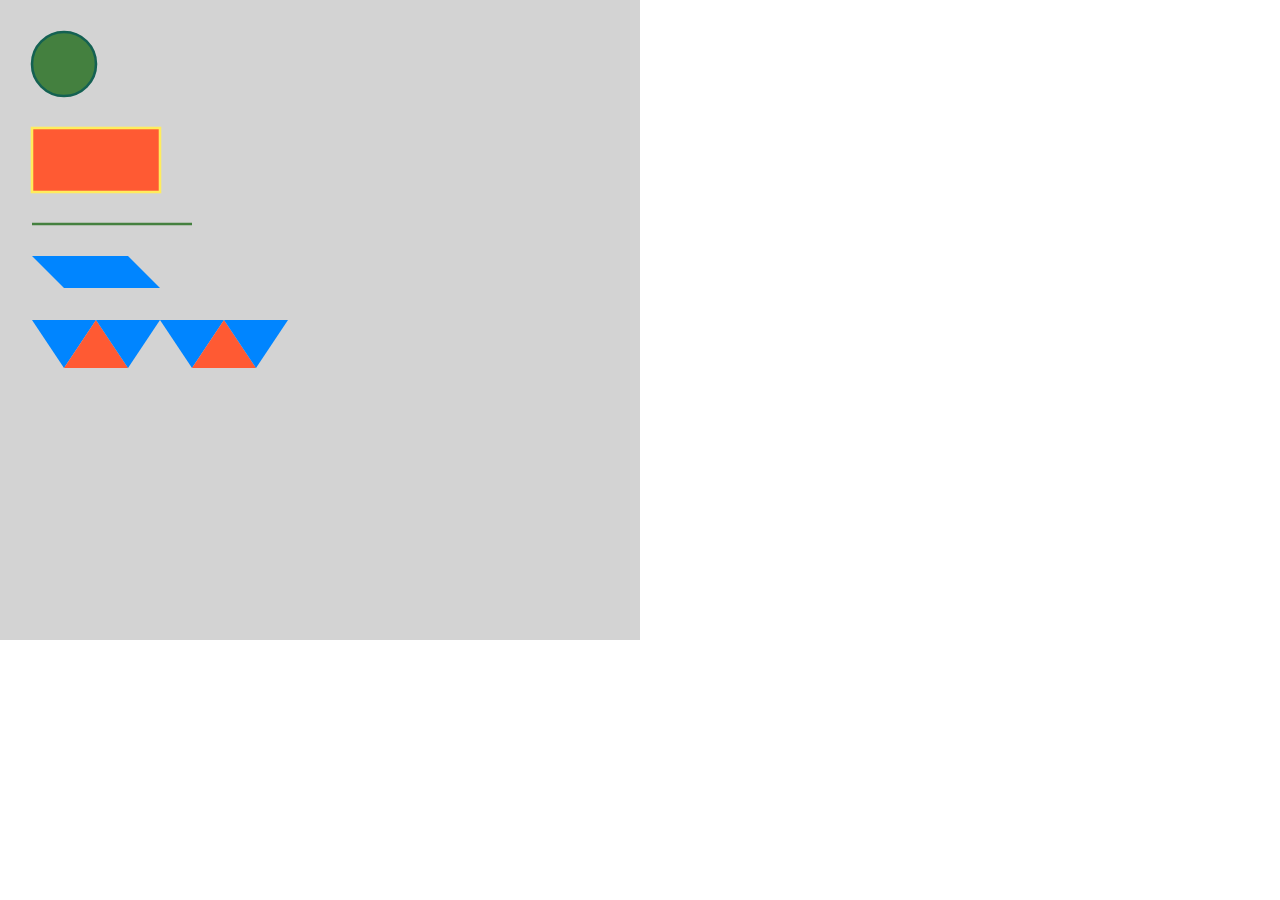
<file: 5_svg_formen/index.html>
<!DOCTYPE html>
<html lang="de">

<head>
  <meta charset="UTF-8">
  <title>SVG-Grundlagen</title>
</head>

<body>
  <style>
    * {
      margin: 0;
      padding: 0;
    }

    .svg-container {
      width: 50vw;
      height: 50vw;
    }

    svg {
      background-color: lightgray;
    }
  </style>

  <!-- 
    
  ## Responsive SVG
  Die viewBox ist das Herzstück von SVG. Sie hebt die starrre 1:1 Kopplung zwischen Pixeln und Einheiten auf und macht die Grafik responsive.

  Sie definiert den internen Koordinatenraum. Wie ein Kamera-Objektiv, das bestimmt, welchen Ausschnitt der Zeichnung gezeigt wird.
    
  Die Syntax lautet: viewBox="min-x min-y breite höhe"
  - min-x, min-y: Wo fängt die Kamera an zu schauen? (Meistens 0 0)
  - breite, höhe: Wie groß ist das interne Koordinatensystem?

    https://wiki.selfhtml.org/wiki/Einstieg_in_SVG/Grundformen
    https://wiki.selfhtml.org/wiki/Einstieg_in_SVG/SVG_in_responsiven_Webseiten#Viewport

  -->
  <div class="svg-container">
    <svg viewBox="0 0 1000 1000">
      <circle cx="0" cy="0" r="50" transform="translate(100, 100)" stroke="#146152" stroke-width="4" fill="#44803F" />
        
      <rect x=" 0" y="0" width="200" height="100"
        transform="translate(50, 200)"
        fill="#FF5A33" stroke="#FFEC5C" stroke-width="4px" />

      <line id="hoch" x1="0" y1="0" x2="250" y2="0" transform="translate(50, 350)" stroke="#44803F"
        stroke-width="4" />

      <polygon points="0,0 150,0 200,50 50,50" transform="translate(50, 400)" fill="#0085ff" />

      <g transform="translate(50, 500)">
        <polygon points="0,0 100,0 50,75" fill="#0085ff"></polygon>
        <polygon points="100,0 150,75 50,75" fill="#FF5A33"></polygon>
        <polygon points="100,0 200,0 150,75" fill="#0085ff"></polygon>
      </g>
      <g transform="translate(250, 500)">
        <polygon points="0,0 100,0 50,75" fill="#0085ff"></polygon>
        <polygon points="100,0 150,75 50,75" fill="#FF5A33"></polygon>
        <polygon points="100,0 200,0 150,75" fill="#0085ff"></polygon>
      </g>
    </svg>
  </div>
</body>

</html>
</file>
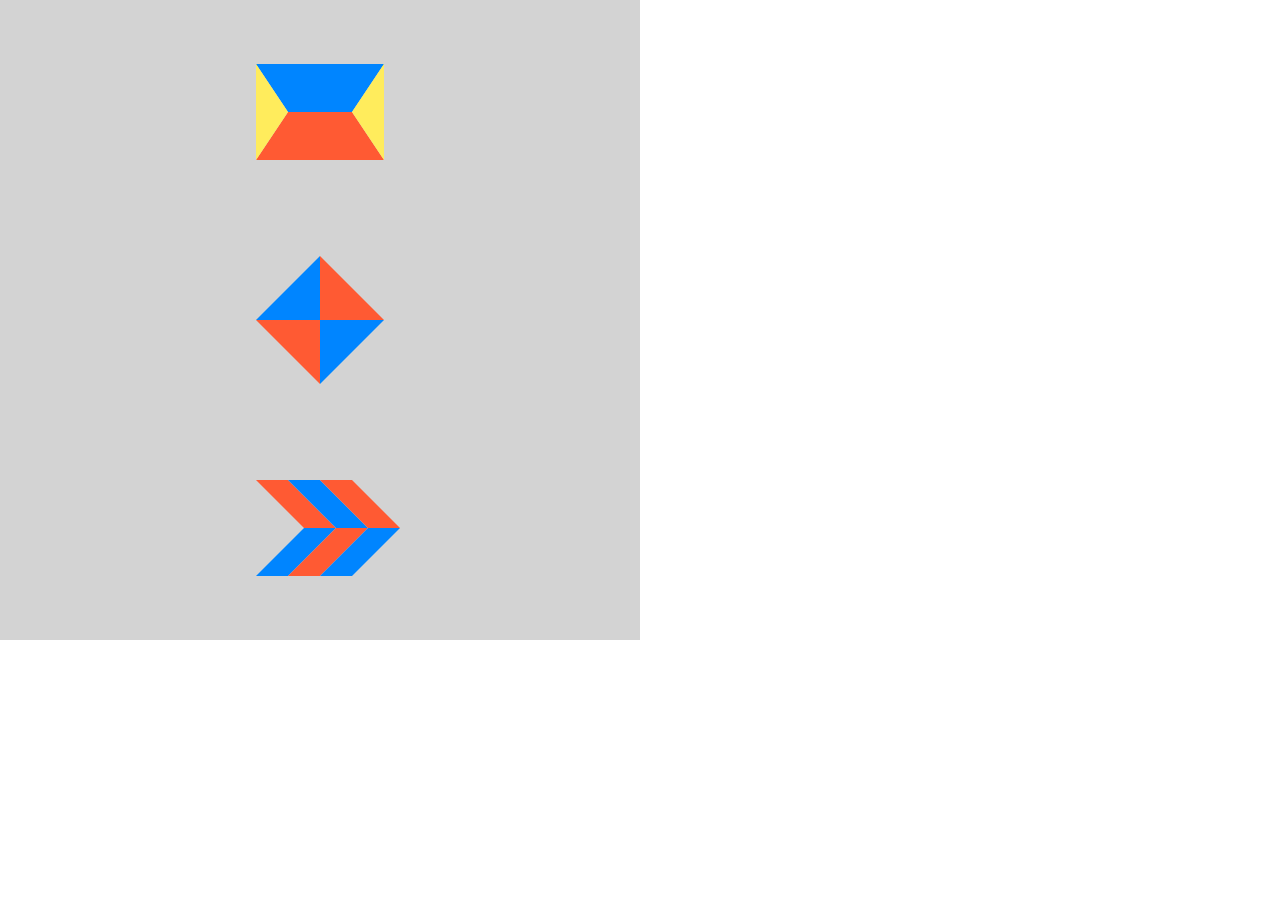
<file: 6_svg_aufgabe/index.html>
<!DOCTYPE html>
<html lang="de">

<head>
  <meta charset="UTF-8">
  <title>SVG-Grundlagen</title>
</head>

<body>
  <style>
    * {
      margin: 0;
      padding: 0;
    }

    .svg-container {
      width: 50vw;
      height: 50vw;
    }

    svg {
      background-color: lightgray;
    }
  </style>

  <div class="svg-container">
    <svg viewBox="0 0 1000 1000">
      <g transform="translate(400, 100)">
        <polygon points="0,0 200,0 150,75 50,75" fill="#0085ff"></polygon>
        <polygon points="50,75 150,75 200,150 0,150" fill="#FF5A33"></polygon>
        <polygon points="0,0 50,75 0,150" fill="#FFEC5C"></polygon>
        <polygon points="200,0 200,150 150,75" fill="#FFEC5C"></polygon>
      </g>

      <g transform="translate(400, 400)">
        <polygon points="100,100 100,0 0,100" fill="#0085ff"></polygon>
        <polygon points="100,0 200,100 100,100" fill="#FF5A33"></polygon>
        <polygon points="100,100 200,100 100,200" fill="#0085ff"></polygon>
        <polygon points="0,100 100,100 100,200" fill="#FF5A33"></polygon>
      </g>

      <g transform="translate(400, 900)">
        <g>
          <polygon points="0,0 50,0 125,-75 75,-75" fill="#0085ff"></polygon>
          <polygon points="75,-75 125,-75 50,-150 0,-150" fill="#FF5A33"></polygon>
        </g>
        <g transform="translate(50, 0)">
          <polygon points="0,0 50,0 125,-75 75,-75" fill="#FF5A33"></polygon>
          <polygon points="75,-75 125,-75 50,-150 0,-150" fill="#0085ff"></polygon>
        </g>
        <g transform="translate(100, 0)">
          <polygon points="0,0 50,0 125,-75 75,-75" fill="#0085ff"></polygon>
          <polygon points="75,-75 125,-75 50,-150 0,-150" fill="#FF5A33"></polygon>
        </g>
      </g>
    </svg>
  </div>
</body>

</html>
</file>
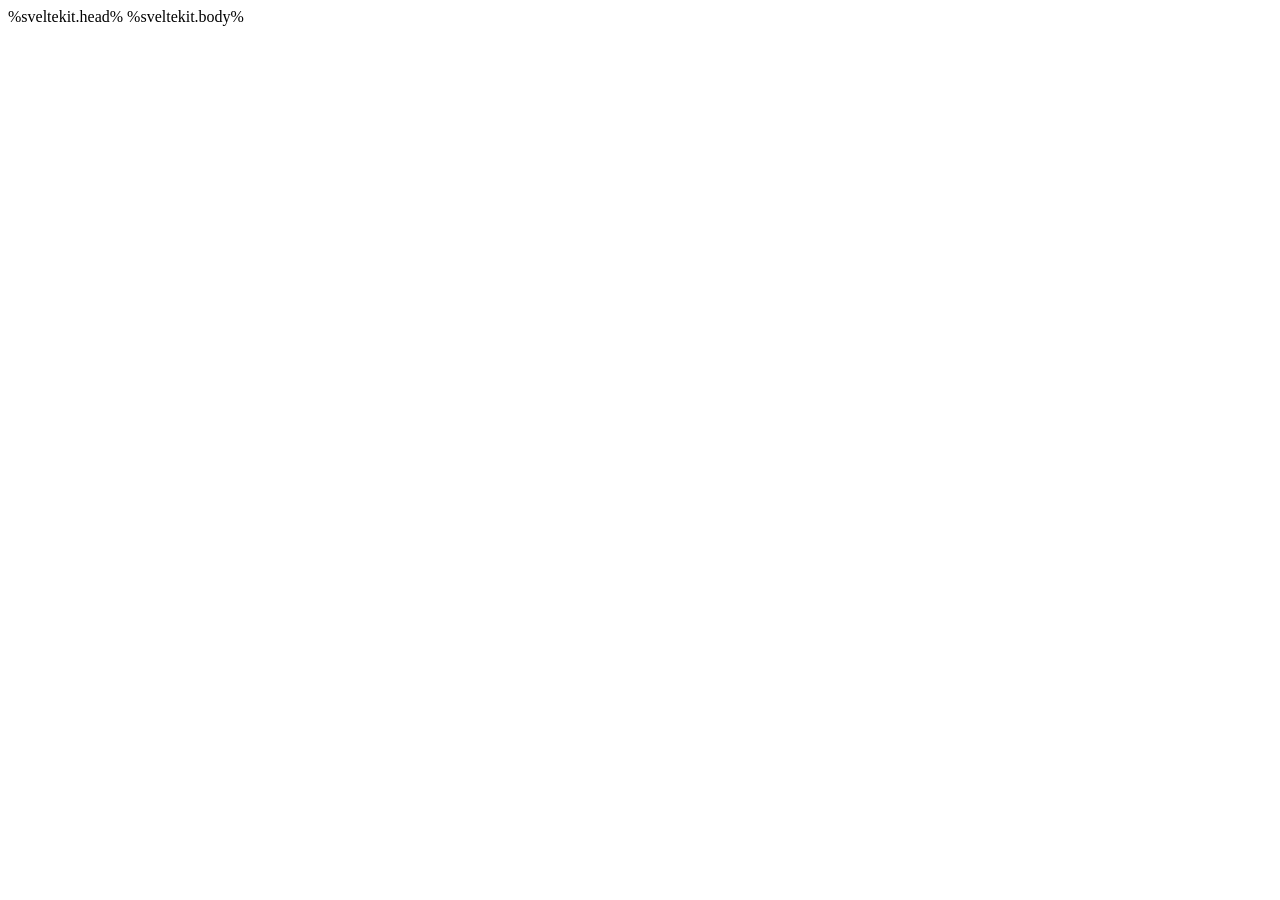
<file: 10_svelte_grundlagen/src/app.html>
<!doctype html>
<html lang="en">
	<head>
		<meta charset="utf-8" />
		<meta name="viewport" content="width=device-width, initial-scale=1" />
		<meta name="text-scale" content="scale" />
		%sveltekit.head%
	</head>
	<body data-sveltekit-preload-data="hover">
		<div style="display: contents">%sveltekit.body%</div>
	</body>
</html>
</file>
